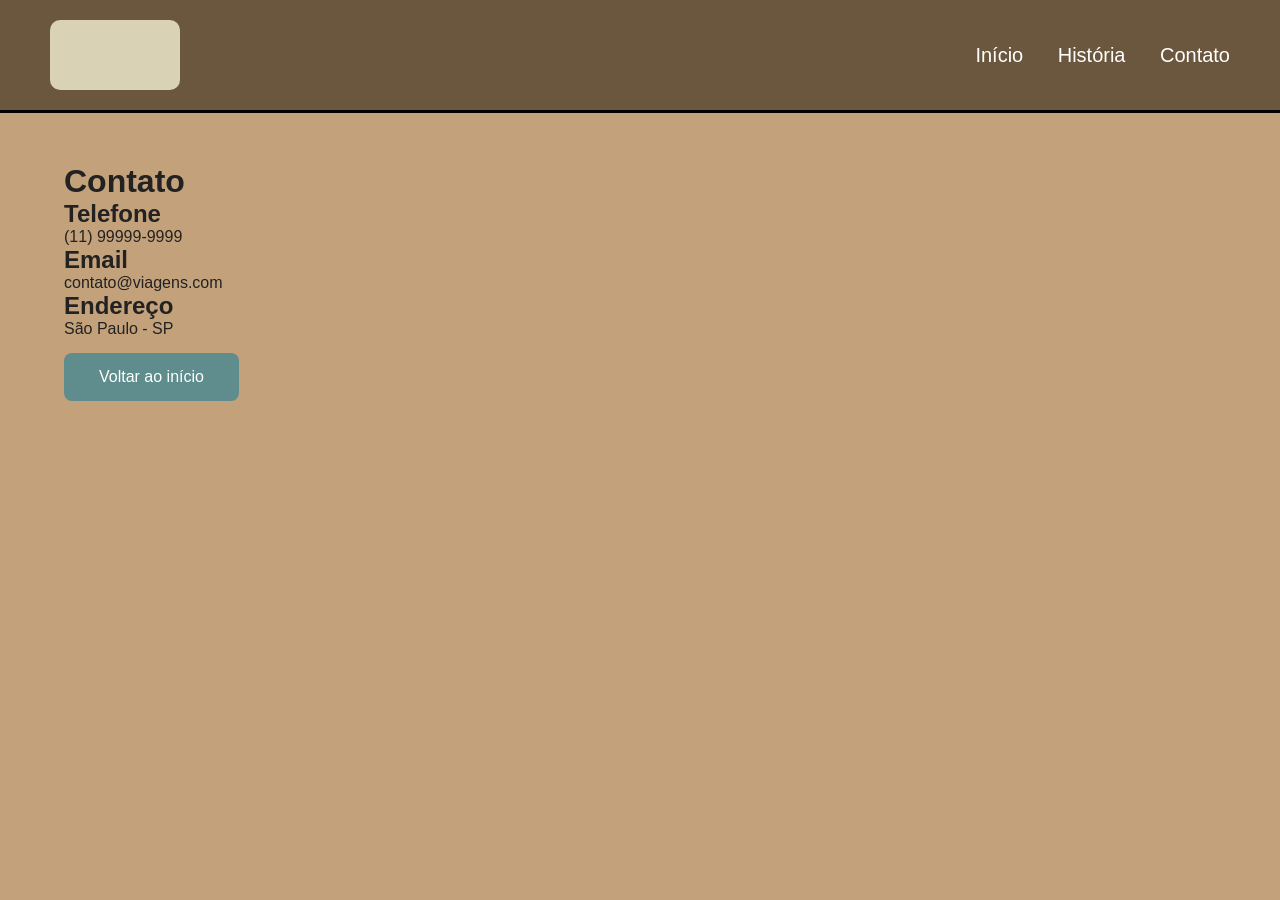
<file: contato/index.html>
<!DOCTYPE html>
<html lang="pt-br">
<head>
<meta charset="UTF-8">
<title>Contato</title>
<link rel="stylesheet" href="style.css">
</head>

<body>

<header>

<div class="logo"></div>

<nav>
<a href="../">Início</a>
<a href="../historia/">História</a>
<a href="../contato/">Contato</a>

</nav>

</header>

<div class="container">

<h1>Contato</h1>

<div class="cards">

<div class="card">
<h2>Telefone</h2>
<p>(11) 99999-9999</p>
</div>

<div class="card">
<h2>Email</h2>
<p>contato@viagens.com</p>
</div>

<div class="card">
<h2>Endereço</h2>
<p>São Paulo - SP</p>
</div>

</div>

<a class="botao" href="index.html">Voltar ao início</a>

</div>

</body>
</html>
</file>
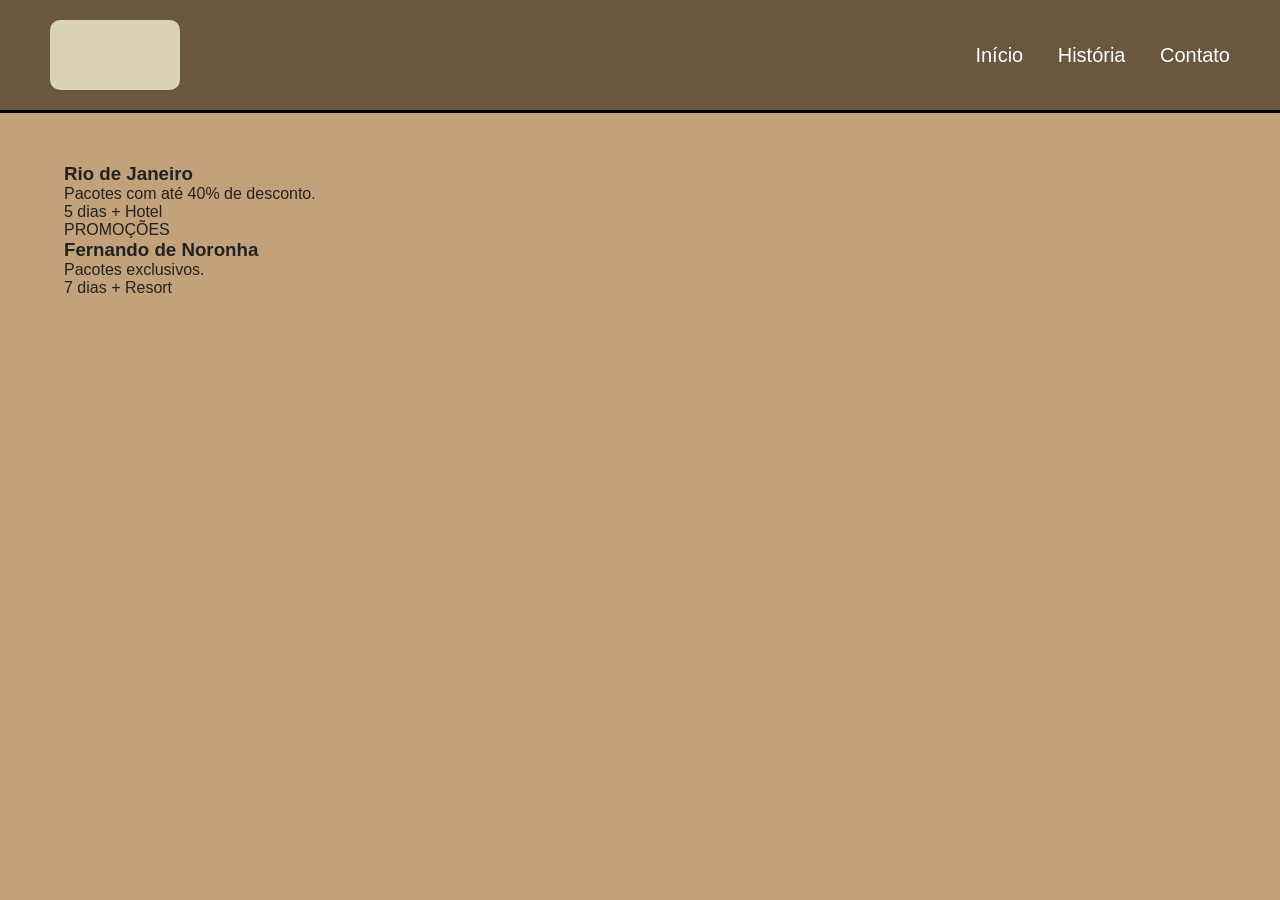
<file: promo/index.html>
<!DOCTYPE html>
<html lang="pt-br">
<head>
<meta charset="UTF-8">
<title>Promoções</title>
<link rel="stylesheet" href="style.css">
</head>

<body>

<header>

<div class="logo"></div>

<nav>
<a href="../">Início</a>
<a href="../historia/">História</a>
<a href="../contato/">Contato</a>

</nav>

</header>

<div class="container">

<div class="promocoes">

<div class="promo">
<h3>Rio de Janeiro</h3>
<p>Pacotes com até 40% de desconto.</p>
<p>5 dias + Hotel</p>
</div>

<div class="circulo">
PROMOÇÕES
</div>

<div class="promo">
<h3>Fernando de Noronha</h3>
<p>Pacotes exclusivos.</p>
<p>7 dias + Resort</p>
</div>

</div>

</div>

</body>
</html>
</file>
<file: contato/style.css>
/* ===========================
   CONFIGURAÇÕES GERAIS
=========================== */

*{
    margin: 0;
    padding: 0;
    box-sizing: border-box;
    font-family: Arial, Helvetica, sans-serif;
}

body{
    background-color: #C3A17A;
    color: #222;
}

/* ===========================
   CABEÇALHO
=========================== */

header{
    background-color: #6B563E;
    display: flex;
    justify-content: space-between;
    align-items: center;
    padding: 20px 50px;
    border-bottom: 3px solid #000;
}

/* Logo */

.logo{
    width: 130px;
    height: 70px;
    background-color: #D9D2B5;
    border-radius: 10px;

    display: flex;
    justify-content: center;
    align-items: center;
}

.logo h2{
    color: #333;
}

/* Menu */

nav a{
    text-decoration: none;
    color: white;
    font-size: 20px;
    margin-left: 30px;
    transition: .3s;
}

nav a:hover{
    color: #A9E1E3;
}

/* ===========================
   CONTEÚDO DA PÁGINA
=========================== */

.container{
    width: 90%;
    margin: auto;
    padding: 50px 0;
}

/* Divide o conteúdo em duas partes */

.inicio{
    display: flex;
    justify-content: space-between;
    align-items: center;
    gap: 60px;
}

/* Texto */

.texto{
    width: 50%;
}

.texto h1{
    font-size: 48px;
    margin-bottom: 25px;
}

.texto p{
    font-size: 20px;
    line-height: 1.7;
    margin-bottom: 20px;
}

/* Botão */

.botao{
    display: inline-block;
    background-color: #5F8C8C;
    color: white;
    text-decoration: none;
    padding: 15px 35px;
    border-radius: 8px;
    margin-top: 15px;
    transition: .3s;
}

.botao:hover{
    background-color: #426B6B;
}

/* Imagem */

.imagem{
    width: 500px;
}

.imagem img{
    width: 100%;
    border: 10px solid #D9D2B5;
    border-radius: 12px;
}

/* ===========================
   RODAPÉ
=========================== */

footer{
    margin-top: 50px;
    background-color: #6B563E;
    color: white;
    text-align: center;
    padding: 20px;
}

/* ===========================
   RESPONSIVIDADE
=========================== */

@media (max-width: 900px){

    header{
        flex-direction: column;
        gap: 20px;
    }

    nav{
        display: flex;
        flex-wrap: wrap;
        justify-content: center;
    }

    nav a{
        margin: 10px;
    }

    .inicio{
        flex-direction: column;
    }

    .texto{
        width: 100%;
        text-align: center;
    }

    .imagem{
        width: 100%;
        max-width: 450px;
    }
}
</file>
<file: promo/style.css>
/* ===========================
   CONFIGURAÇÕES GERAIS
=========================== */

*{
    margin: 0;
    padding: 0;
    box-sizing: border-box;
    font-family: Arial, Helvetica, sans-serif;
}

body{
    background-color: #C3A17A;
    color: #222;
}

/* ===========================
   CABEÇALHO
=========================== */

header{
    background-color: #6B563E;
    display: flex;
    justify-content: space-between;
    align-items: center;
    padding: 20px 50px;
    border-bottom: 3px solid #000;
}

/* Logo */

.logo{
    width: 130px;
    height: 70px;
    background-color: #D9D2B5;
    border-radius: 10px;

    display: flex;
    justify-content: center;
    align-items: center;
}

.logo h2{
    color: #333;
}

/* Menu */

nav a{
    text-decoration: none;
    color: white;
    font-size: 20px;
    margin-left: 30px;
    transition: .3s;
}

nav a:hover{
    color: #A9E1E3;
}

/* ===========================
   CONTEÚDO DA PÁGINA
=========================== */

.container{
    width: 90%;
    margin: auto;
    padding: 50px 0;
}

/* Divide o conteúdo em duas partes */

.inicio{
    display: flex;
    justify-content: space-between;
    align-items: center;
    gap: 60px;
}

/* Texto */

.texto{
    width: 50%;
}

.texto h1{
    font-size: 48px;
    margin-bottom: 25px;
}

.texto p{
    font-size: 20px;
    line-height: 1.7;
    margin-bottom: 20px;
}

/* Botão */

.botao{
    display: inline-block;
    background-color: #5F8C8C;
    color: white;
    text-decoration: none;
    padding: 15px 35px;
    border-radius: 8px;
    margin-top: 15px;
    transition: .3s;
}

.botao:hover{
    background-color: #426B6B;
}

/* Imagem */

.imagem{
    width: 500px;
}

.imagem img{
    width: 100%;
    border: 10px solid #D9D2B5;
    border-radius: 12px;
}

/* ===========================
   RODAPÉ
=========================== */

footer{
    margin-top: 50px;
    background-color: #6B563E;
    color: white;
    text-align: center;
    padding: 20px;
}

/* ===========================
   RESPONSIVIDADE
=========================== */

@media (max-width: 900px){

    header{
        flex-direction: column;
        gap: 20px;
    }

    nav{
        display: flex;
        flex-wrap: wrap;
        justify-content: center;
    }

    nav a{
        margin: 10px;
    }

    .inicio{
        flex-direction: column;
    }

    .texto{
        width: 100%;
        text-align: center;
    }

    .imagem{
        width: 100%;
        max-width: 450px;
    }
}
</file>
